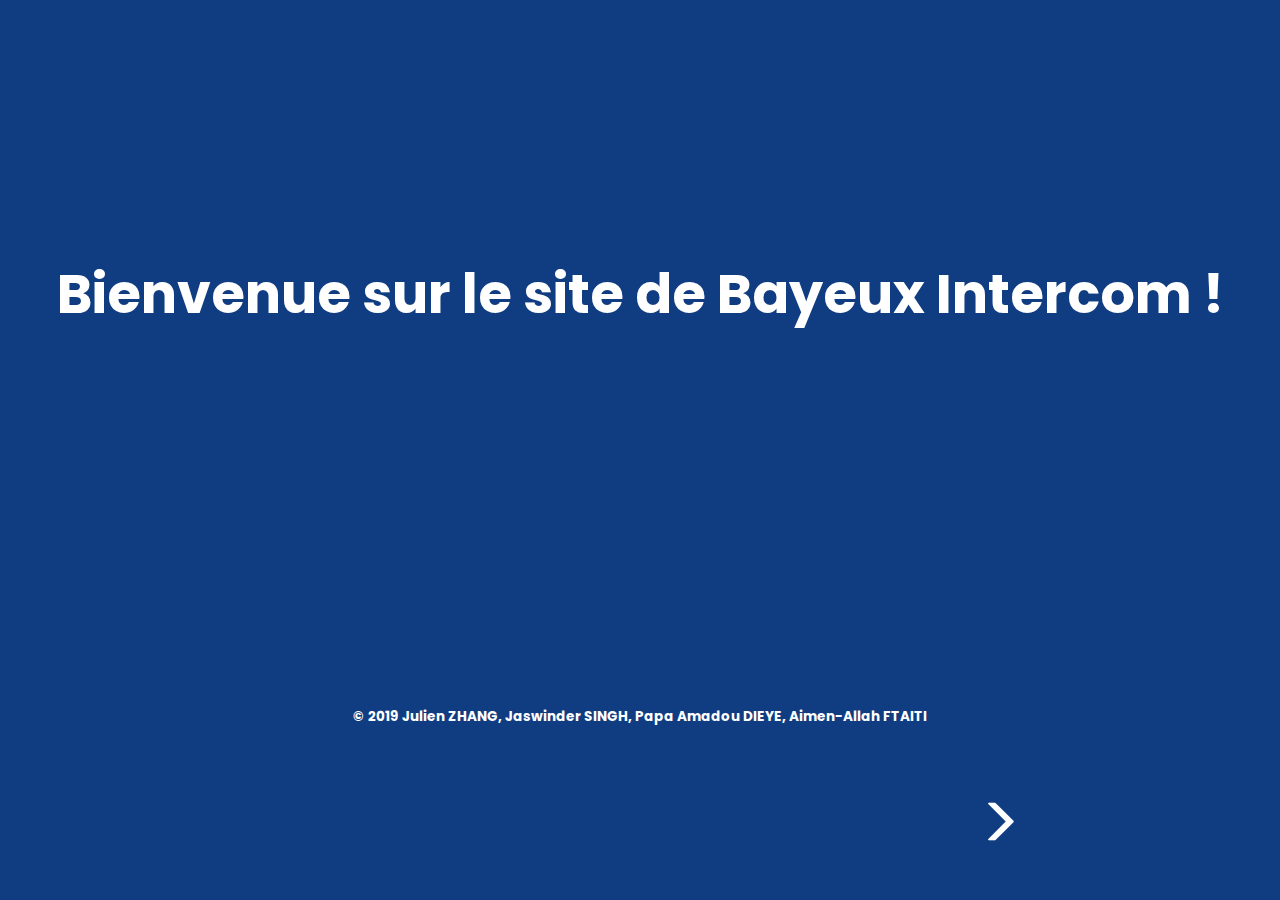
<file: nuit-de-l'info-2019/Index.html>
<!DOCTYPE HTML>
<html lang="fr">

	<head>	
		<title>Bayeux Intercom</title>
		
		<meta http-equiv="Content-Type" content="text/html; charset=utf-8"/>
		<meta name="author" content="Julien ZHANG, Jaswinder SINGH, Papa Amadou DIEYE, Aimen-Allah FTAITI - GROUPE 205" />
		<meta name="viewport" content="width=device-width, initial-scale=1, shrink-to-fit=no">

		<link rel="icon" type="image/png" href="./images/icon-logo.jpg"/>
		<link rel="stylesheet" type="text/css" href="css/Index.css">
		<link rel="stylesheet" href="https://maxcdn.bootstrapcdn.com/bootstrap/3.3.7/css/bootstrap.min.css">
		
		<script src="https://ajax.googleapis.com/ajax/libs/jquery/3.3.1/jquery.min.js"></script>
		<script src="https://maxcdn.bootstrapcdn.com/bootstrap/3.3.7/js/bootstrap.min.js"></script>

		<link href="https://fonts.googleapis.com/css?family=Poppins" rel="stylesheet">	  
	</head>
	
	<body>

		<div class="container-fluid">

			<div class="row">			
				<div class="col-md-12">				
					<div class="text">		
						Bienvenue sur le site de Bayeux Intercom !				
					</div>
				</div>				
			</div>

			<div class="row">			
				<div class="col-lg-12">			
					<a href="Accueil.html">
						<div class="middle chevss">				
							<div class="chevron glyphicon glyphicon-menu-right">
							</div>					
						</div>
					</a>		
					<div class="cpyr">				
						© 2019 Julien ZHANG, Jaswinder SINGH, Papa Amadou DIEYE, Aimen-Allah FTAITI<!--whitespace-->
					</div>				
				</div>				
			</div>
			
		</div>		
	</body>
</html>
</file>
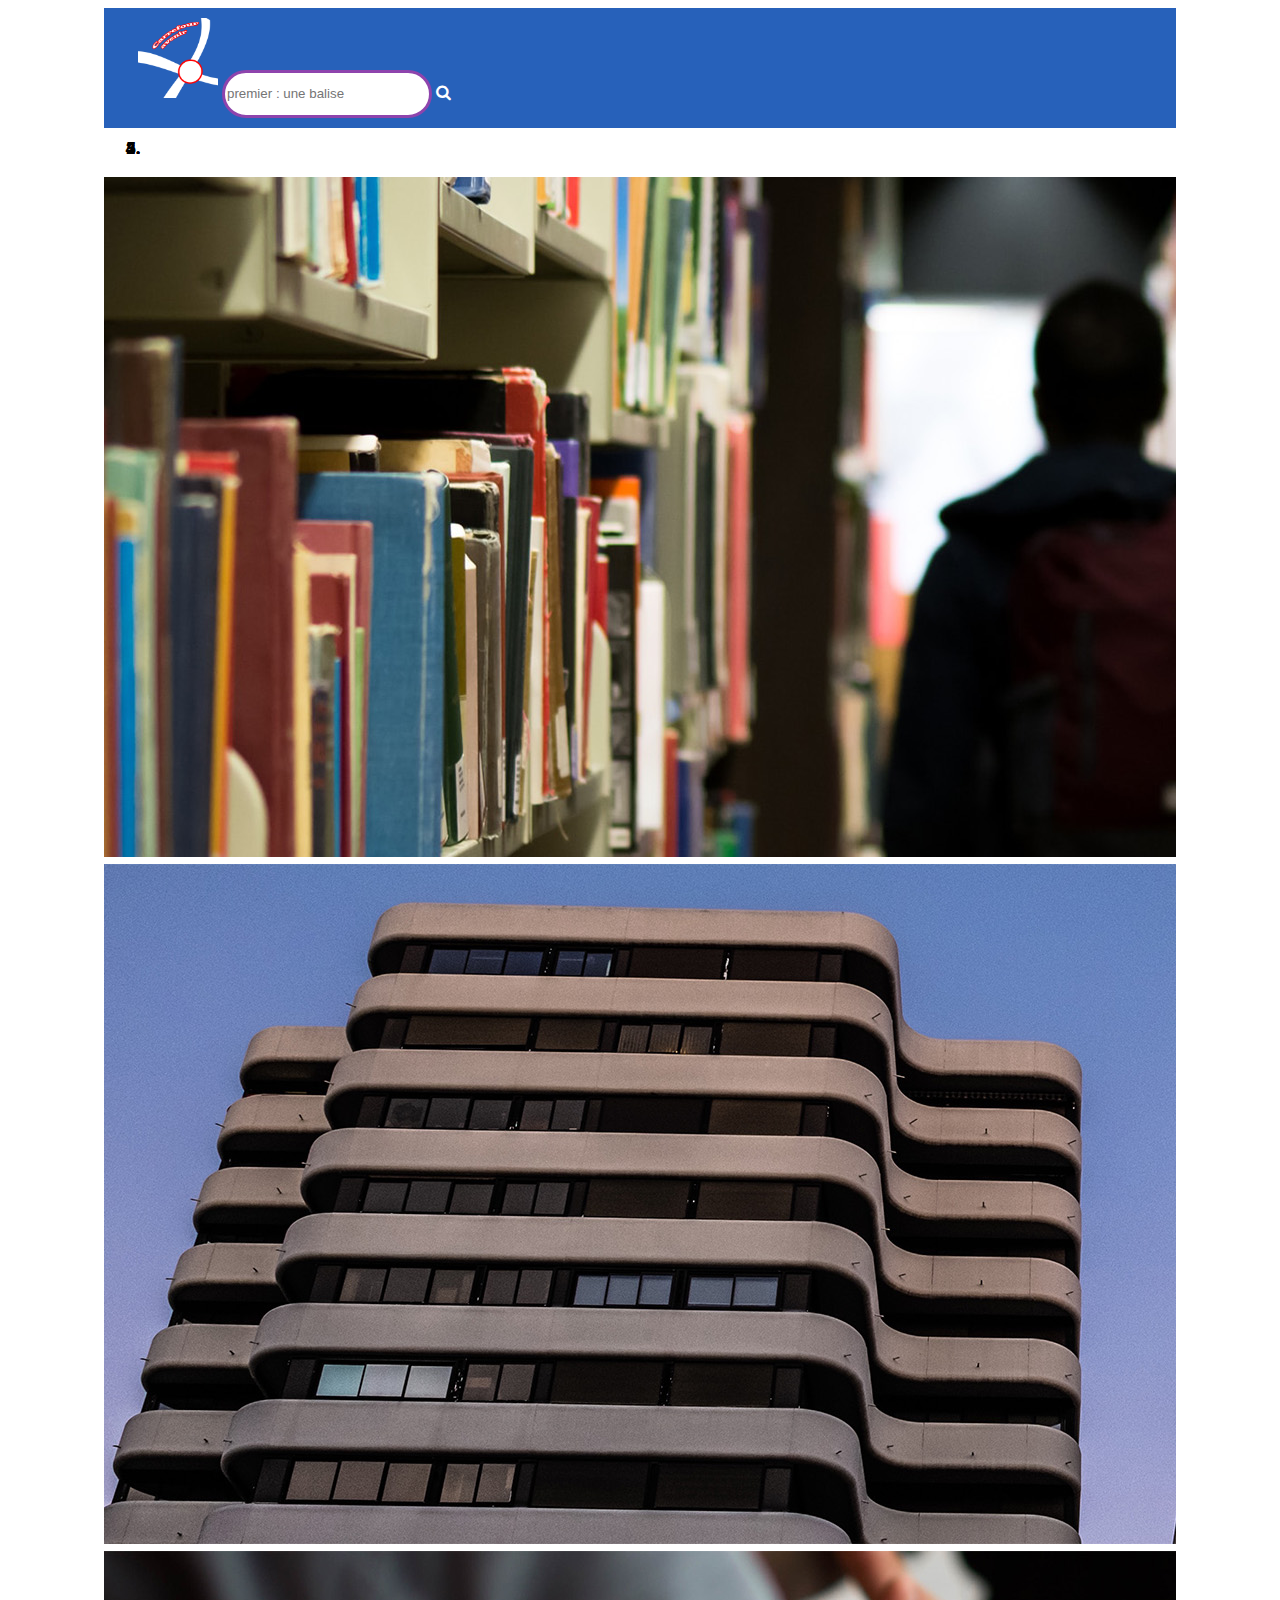
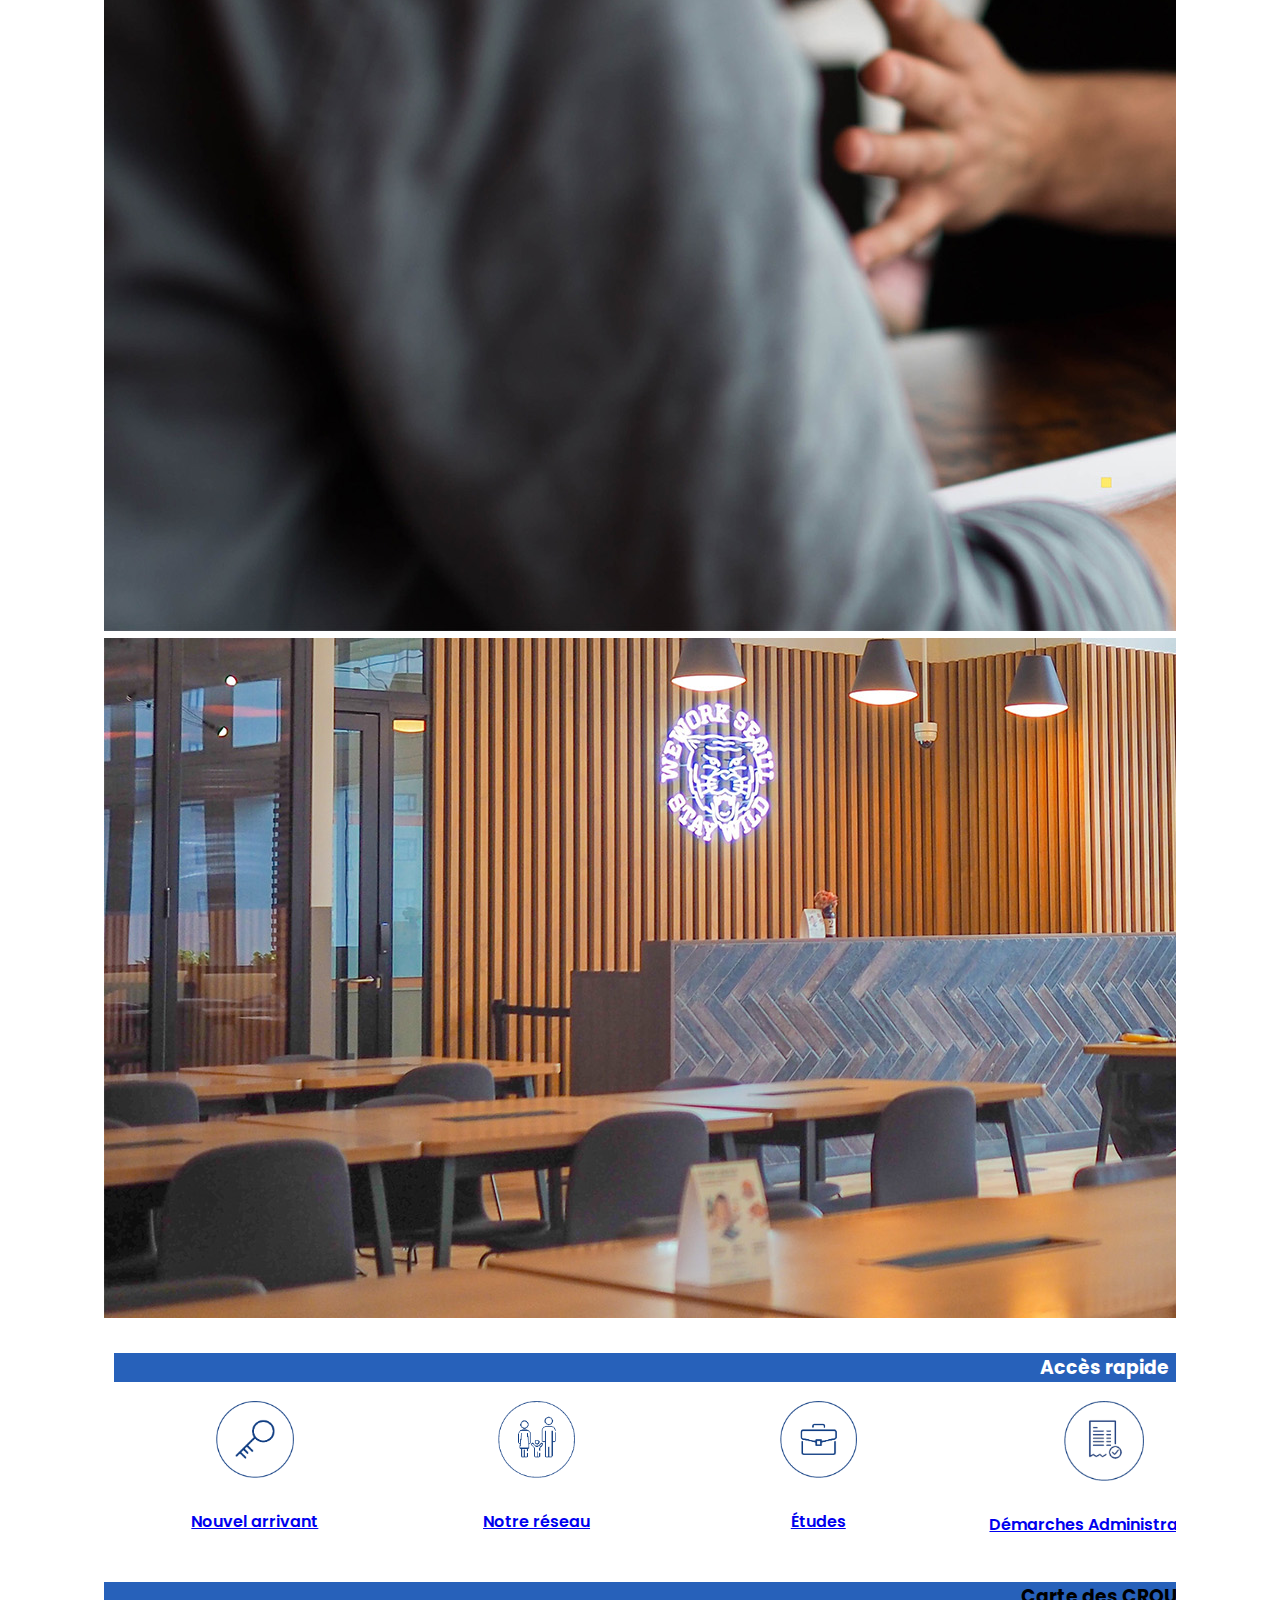
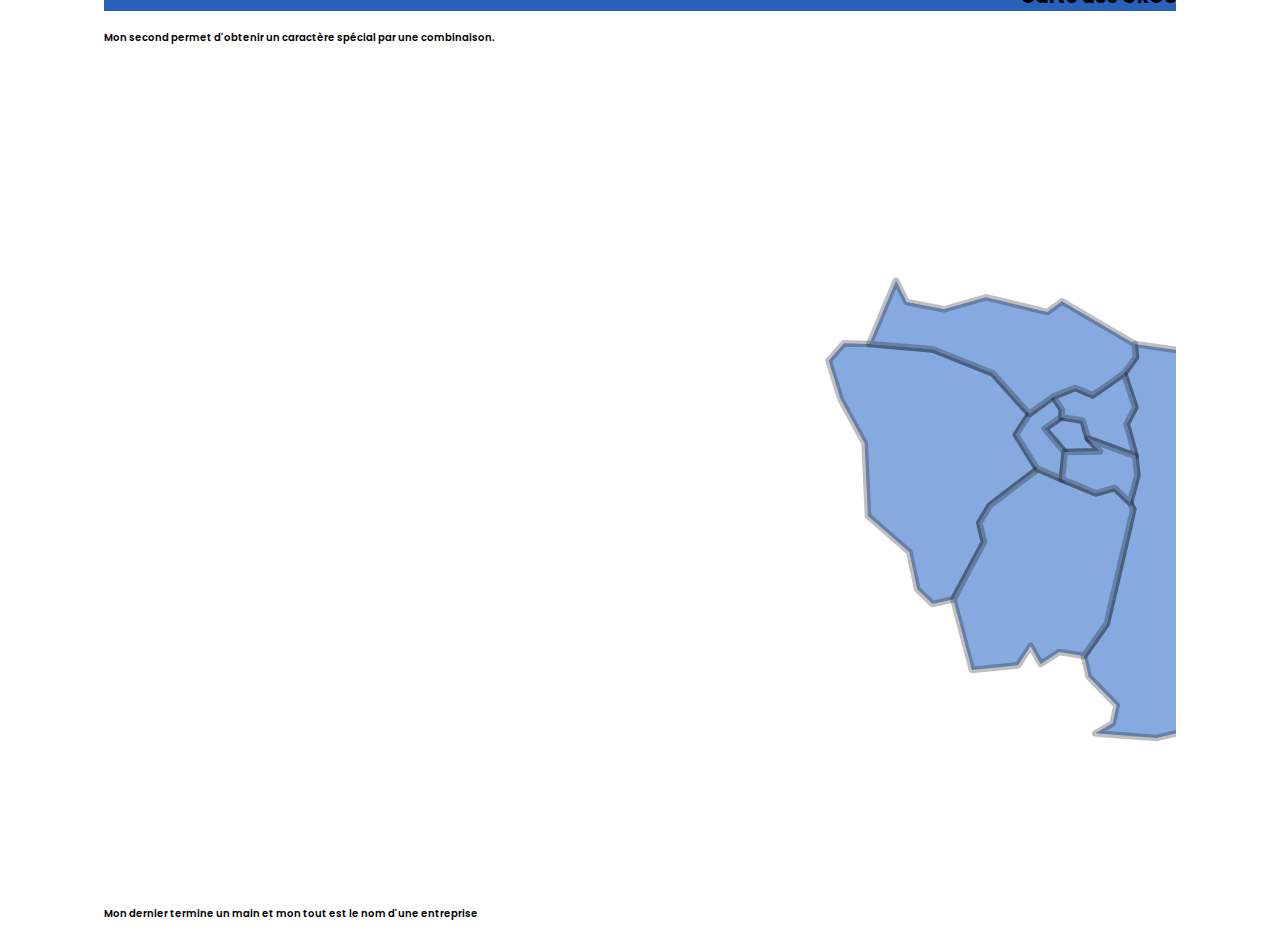
<file: nuit-de-l'info-2019/Accueil.html>
<!DOCTYPE html>
<html lang="fr">
  <head>
    <meta http-equiv="Content-Type" content="text/html; charset=utf-8"/>
    <meta name="author" content="Julien ZHANG, Jaswinder SINGH, Papa Amadou DIEYE, Aimen-Allah FTAITI - GROUPE 205" />
    <meta name="viewport" content="width=device-width, initial-scale=1, shrink-to-fit=no">

    <title>Le Carrefour Avenir</title>

    <link rel="stylesheet" href="https://stackpath.bootstrapcdn.com/bootstrap/4.1.3/css/bootstrap.min.css" integrity="sha384-MCw98/SFnGE8fJT3GXwEOngsV7Zt27NXFoaoApmYm81iuXoPkFOJwJ8ERdknLPMO" crossorigin="anonymous">
    <script src="https://code.jquery.com/jquery-3.3.1.slim.min.js" integrity="sha384-q8i/X+965DzO0rT7abK41JStQIAqVgRVzpbzo5smXKp4YfRvH+8abtTE1Pi6jizo" crossorigin="anonymous"></script>
    <script src="https://cdnjs.cloudflare.com/ajax/libs/popper.js/1.14.3/umd/popper.min.js" integrity="sha384-ZMP7rVo3mIykV+2+9J3UJ46jBk0WLaUAdn689aCwoqbBJiSnjAK/l8WvCWPIPm49" crossorigin="anonymous"></script>
    <script src="https://stackpath.bootstrapcdn.com/bootstrap/4.1.3/js/bootstrap.min.js" integrity="sha384-ChfqqxuZUCnJSK3+MXmPNIyE6ZbWh2IMqE241rYiqJxyMiZ6OW/JmZQ5stwEULTy" crossorigin="anonymous"></script>
    <link href="https://fonts.googleapis.com/css?family=Poppins" rel="stylesheet">
    <link rel="stylesheet" href="https://cdnjs.cloudflare.com/ajax/libs/font-awesome/4.7.0/css/font-awesome.min.css">
    <link rel="stylesheet" type="text/css" href="css/map.css">
    <link id="classique" rel="stylesheet" type="text/css" href="css/Accueil.css" >
    
  </head>

  <body>

    <header class="logo box">
      <div><a href="Accueil.html"> <img alt="logo" src="./images/logo.png"></a></div>
      <div class="rechercher"> <input type="text" name="box" placeholder="premier : une balise" />
        <div class="btn"> 
          <a href="#"><i class="fa fa-search"></i></a>
        </div>
      </div>
      <nav id="myNav" class="overlay">

        <a href="javascript:void(0)" class="closebtn" onclick="closeNav()">&times;</a>
        
        <ul class="overlay-content">
          <li><a href="Accueil.html">Accueil</a></li>

          <li><a href="javascript:void(0)">Inscription</a>
          </li>

          <li><a href="javascript:void(0)">Connexion</a>
          </li>

          <li><a href="javascript:void(0)">Contact</a>
          </li>

          <li><a href="secret.html">Secret</a>
          </li>


        </ul>
      </nav>


      <span class="openbtn" onclick="openNav()">&#9776;</span>

      <script>
        function openNav() {
          document.getElementById("myNav").style.height = "100%";
        }
        function closeNav() {
          document.getElementById("myNav").style.height = "0%";
        }
      </script>
    </header>

    <div id="carouselExampleFade" class="carousel slide carousel-fade" data-ride="carousel">

      <ol class="carousel-indicators">
          <li data-target="#carouselExampleFade" data-slide-to="0" class=""></li>
          <li data-target="#carouselExampleFade" data-slide-to="1" class=""></li>
          <li data-target="#carouselExampleFade" data-slide-to="2" class=""></li>
          <li data-target="#carouselExampleFade" data-slide-to="3" class=""></li>
          <li data-target="#carouselExampleFade" data-slide-to="4" class=""></li>
        </ol>

        <div class="carousel-inner">
            <div class="carousel-item active">
              <a  target="_blank" href="https://www.sorbonne.fr/toutes-les-bibliotheques/"><img class="d-block w-100" src="./images/med01.jpg" alt="Première photo"></a>
            </div>

            <div class="carousel-item">
              <a  target="_blank" href="http://www.caf.fr/allocataires/actualites/2019/aide-au-logement-etudiant#le%20simulateur" ><img class="d-block w-100" src="./images/med02.jpg" alt="Deuxième photo"></a>
            </div>

            <div class="carousel-item">
              <a target="_blank" href="https://www.jobaviz.fr/" ><img class="d-block w-100" src="./images/med03.jpg" alt="Troisième photo"></a>
            </div>

            <div class="carousel-item">
              <a target="_blank" href="https://www.etudiant.gouv.fr/cid97554/ou-trouver-nos-restos.html" ><img class="d-block w-100" src="./images/med04.jpg" alt="Quatrième photo"></a>
              
            </div>
        </div>

        <a class="carousel-control-prev" href="#carouselExampleFade" role="button" data-slide="prev">
          <span class="carousel-control-prev-icon" aria-hidden="true"></span>
          <span class="sr-only">Previous.</span>
        </a>

        <a class="carousel-control-next" href="#carouselExampleFade" role="button" data-slide="next">
          <span class="carousel-control-next-icon" aria-hidden="true"></span>
          <span class="sr-only">Next</span>
        </a>
    </div>

    <div class="carte">
      <h3 class="card-header">Carte des CROUS</h3>
      <p id="secret">Mon second permet d'obtenir un caractère spécial par une combinaison.</p>
    <svg version="1.1" xmlns="http://www.w3.org/2000/svg" xmlns:xlink="http://www.w3.org/1999/xlink" x="0px" y="0px" viewBox="250 100 300 125"xml:space="preserve">     
      <g class="region region-11" data-nom="Île-de-France" data-code_insee="11">
        <a href="http://www.crous-paris.fr/"><path data-nom="Paris" data-numerodepartement="75" class="region-11 departement departement-75 departement-paris" d="M396.8,154.7l-3.2-0.5l-2.5,1.7l3,3.5l5.3-0.1l-1.8-1.9L396.8,154.7z"></path></a>
        <a href="http://www.crous-creteil.fr/"><path data-nom="Seine-et-Marne" data-numerodepartement="77" class="region-11 departement departement-77 departement-seine-et-marne" d="m441.1,176.1l-2.9,0.8l0.4,8.5l-15.4,3 l-0.2,5.8l-3.9,5.4l-11.2,2.7l-9.2-0.7l2.6-1.5l0.6-2.7l-4.2-4.3L397,190l3.4-4.8l4-17.2l-0.5-1l1.1-4.1l-0.3-2.9v-0.1l-1.3-4.7 l1.3-2.5l-1.7-5.1l0.1-0.1l1.7-2.3l-0.2-2l6.9,1l2-2.2l2.5,1.6l8.1-2.9l2.6,0.7l1.8,2.5l-0.7,2.8l3.9,4.2l9.3,6l-0.4,2l-2.6,2.2 l3.5,8.3l2.6,1.7L441.1,176.1z"></path></a>
        <a href="http://www.crous-versailles.fr/"><path data-nom="Yvelines" data-numerodepartement="78" class="region-11 departement departement-78 departement-yvelines" d="m364.1,158.1l-3.6-6.6l-1.8-5.8l2.3-2.6 l3.8,0.1l9.5,0.8l9,3.6l5.5,6.1l-2,3.1l3.2,5.2l-7.1,5.4l-1.6,2.6l0.7,2.9l-4.6,8.6l-3.1,0.7L372,180l-1.2-5.6l-6.2-5.4L364.1,158.1z"></path></a>
        <a href="http://www.crous-versailles.fr/"><path data-nom="Essonne" data-numerodepartement="91" class="region-11 departement departement-91 departement-essonne" d="m401.6,164.8l2.3,2.2l0.5,1l-4,17.2L397,190 l-3.7-0.6l-2.8,1.8l-1.5-2.7l-1.9,2.9l-6.9,0.7l-2.8-10.6l4.6-8.6l-0.7-2.9l1.6-2.6l7.1-5.4v-0.1l3.7,1.6l5.1,2.1L401.6,164.8z"></path></a>
        <a href="http://www.crous-versailles.fr/"><path data-nom="Hauts-de-Seine" data-numerodepartement="92" class="region-11 departement departement-92 departement-hauts-de-seine" d="M391.1,155.9l3,3.5l-0.4,4.1l-3.7-1.6v0.1l-3.2-5.2l2-3.1l3.6-2.6l1.3,2l-0.1,1.1L391.1,155.9z"></path></a>
        <a href="http://www.crous-creteil.fr/"><path data-nom="Seine-Saint-Denis" data-numerodepartement="93" class="region-11 departement departement-93 departement-seine-saint-denis" d="M404.7,152.7l-1.3,2.5l1.3,4.7v0.1l-7.1-2.6l-0.8-2.7l-3.2-0.5l0.1-1.1l-1.3-2l3.3-1.3l2.6,1.1 c1.6-1.1,3.2-2.2,4.7-3.3L404.7,152.7z"></path></a>
        <a href="http://www.crous-creteil.fr/"><path data-nom="Val-de-Marne" data-numerodepartement="94" class="region-11 departement departement-94 departement-val-de-marne" d="M404.7,160l0.3,2.9l-1.1,4.1l-2.3-2.2l-2.8,0.8l-5.1-2.1l0.4-4.1l5.3-0.1l-1.8-1.9L404.7,160z"></path></a>
        <a href="http://www.crous-versailles.fr/"><path data-nom="Val-d’Oise" data-numerodepartement="95" class="region-11 departement departement-95 departement-val-doise" d="m374.3,144l-9.5-0.8l4-9.5l1.6,3.2l5.6,1.1 l6.3-1.8l9.2,2.2l2.2-1.6l10.9,6.4l0.2,2l-1.7,2.3l-0.1,0.1c-1.5,1.1-3.1,2.2-4.7,3.3l-2.6-1.1l-3.3,1.3l-3.6,2.6l-5.5-6.1 L374.3,144z"></path></a>
      </g>
      </svg>
      <p id="secret">Mon dernier termine un main et mon tout est le nom d'une entreprise</p>
    </div>

    <div class="rapide box">
        <div class="card my-4 hidden">
            <h3 class="card-header">Accès rapide</h3>
            <div class="card-body">
                <div class="icons">
                    <div class="column">
                      <a target="_blank" href="javascript:void(0)">
                        <img class="nouveau" src="./images/icones/nouvel-arrivant.png" alt="Dessin d'une clé de serrure">
                        <p>Nouvel arrivant</p>
                      </a>
                    </div>
                    <div class="column">
                      <a target="_blank" href="javascript:void(0)">
                        <img src="./images/icones/parents.png" alt="Dessin d'une famille, des parents avec un enfant">
                        <p>Notre réseau</p>
                      </a>
                    </div>
                    <div  class="column">
                      <a target="_blank" href="https://www.sorbonne.fr/toutes-les-bibliotheques/">
                        <img src="./images/icones/projets.png" alt="Dessin d'une mallette de travail">
                        <p>Études</p>
                      </a>
                    </div>
                    
                    <div class="column">
                      <a target="_blank" href="https://www.service-public.fr/particuliers/vosdroits/N20398">
                        <img src="./images/icones/facture.png" alt="Dessin d'une feuille de papier">
                        <p>Démarches Administratives</p>
                      </a>
                    </div>
                    <div class="column">
                      <a target="_blank" href="https://www.jobaviz.fr/">
                        <img src="./images/icones/job.png" alt="Dessin de deux personnes qui se serrent la main">
                        <p>Offres d'emplois</p>
                      </a>
                    </div>
                    <div class="column">
                      <a target="_blank" href="http://www.caf.fr/allocataires/actualites/2019/aide-au-logement-etudiant#le%20simulateur">
                        <img src="./images/icones/nous-contacter.png" alt="Dessin d'une maison">
                        <p>Offres de logements</p>
                      </a>
                    </div>
                    <div class="column">
                      <a target="_blank" href="secret.html">
                        <img src="./images/icones/travaux-route.png" alt="Dessin d'un cône de chantier">
                        <p>Secret</p>
                      </a>
                    </div>
                </div>
            </div>

        </div>

    </div>
    
    <div class="retour box">
      <a id="backtotop" onclick="backtotop()" class="notVisible"><img src="./images/backtotop.png" alt="retour haut de page"></a>

      <script>
        document.addEventListener('DOMContentLoaded', function() {
          window.onscroll = function(ev) {
            document.getElementById("backtotop").className = (window.pageYOffset > 100) ? "Visible" : "notVisible";
          };
        });
      </script>

      <script>
      function backtotop() {
        window.scrollTo({
        top: 0,
        left: 0,
        behavior: 'smooth'
      });
      }
      </script>
    </div>

  </body>
</html>
</file>
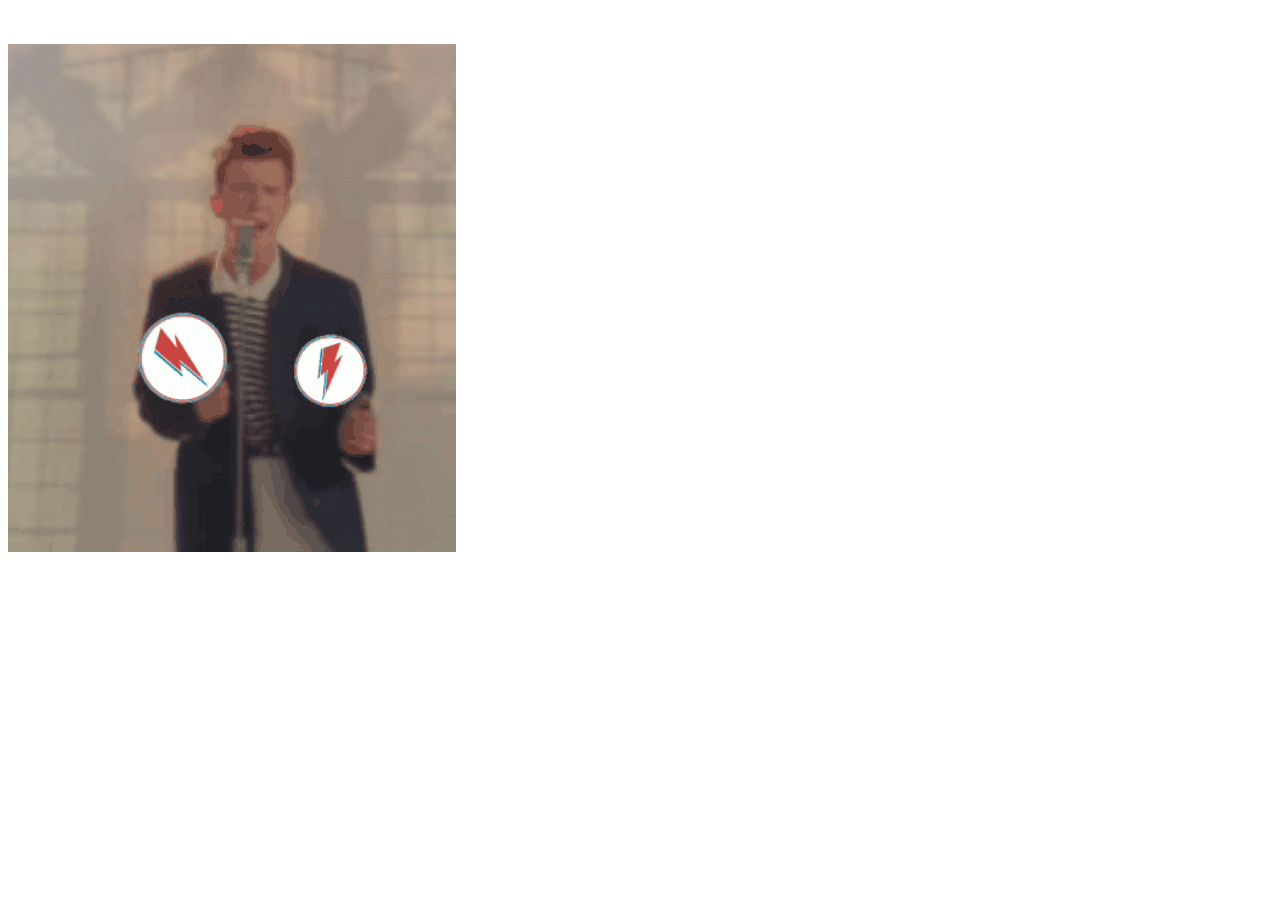
<file: nuit-de-l'info-2019/popup.html>
<!DOCTYPE html>
<html>
        <div>
                <img src="RICK.gif"/>
                
            </div>
            
            <script>
                
                window.onload = () => { window.open("./popup.html");}
                
            </script>


<!--surprise cliquez sur s'abonner-->
<script src="http://ddata.over-blog.com/xxxyyy/0/06/31/40/scripts/flocons/coeurs.js"></script></div>



</html>
</file>
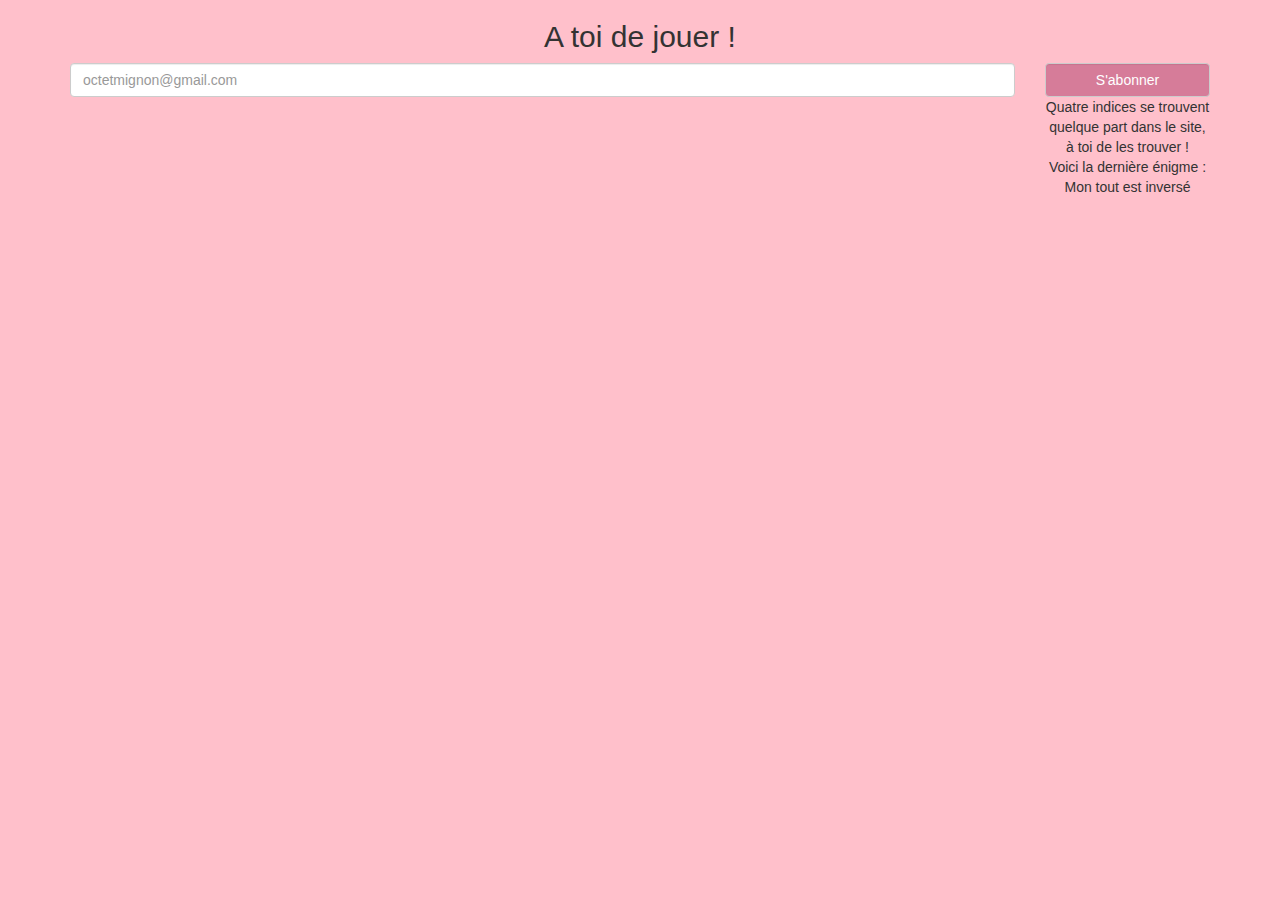
<file: nuit-de-l'info-2019/secret.html>
<!DOCTYPE html>
<html>

<head>
  <meta charset="utf-8">
  <title></title>
  <meta name="author" content="">
  <meta name="description" content="">
  <meta name="viewport" content="width=device-width, initial-scale=1">
  <link href="http://maxcdn.bootstrapcdn.com/bootstrap/3.3.7/css/bootstrap.min.css" rel="stylesheet"/>
  <link rel="stylesheet" type="text/css" href="stylecss.css" />
   
</head>

<body>
    <h2>A toi de jouer !</h2>

<div class="container">
<div class="row">
  <div class="col-md-10">
    <input class="form-control" id="password" type="text" placeholder="octetmignon@gmail.com" />
  </div>
  <div class="col-md-2">
    <input type="button" value="S'abonner" class="form-control abo" onclick="onclickAbonner()">
    </button>
    <p> Quatre indices se trouvent quelque part dans le site, à toi de les trouver ! <br> Voici la dernière énigme : Mon tout est inversé</p>
  
  </div>
</div>
</div>


</body>
<script src="script.js"></script>

</html>
</file>
<file: nuit-de-l'info-2019/css/Index.css>
/* Feuille de style CSS pour l'index */
html
{
	
	background-color : #103d82;
	color : white;
}

.middle {
	position: absolute;
	bottom: 15vh;
	right: 15vh;
	transform: translate(-50%, -50%);
}

.chevron {
	color : white;
	position: fixed;
	font-size: 5vh;
	display: inline-block;
	animation: loading 3s ease-in-out infinite; /* Transition du chevron qui se répète indéfiniment */
}

.row
{
	background-color : #103d82;
}

.chevss {
	width: 22.5vh;
	height: 7.5vh;
	position: fixed;
	bottom: 0;
	right: 0;
}

@keyframes loading { /* Règle permettant de définir et contrôler des animations en CSS sans utiliser des transitions */
	
	0% {
		margin-left: 0;
		opacity: 0;
		display: block;
	}

	50% {
		margin-left: 50%;
		opacity: 1;
	}

	100% {
		margin-left: 100%;
		opacity: 0;
		display: none;
	}
  
}

a:focus, a:hover {
	color: white !important;
}

a {
	color: white !important;
}

.text {
	font-weight : bold;
	animation: fadein 2s;
    color : white;
    font-family: 'Poppins', sans-serif;
	margin-top: 20vw !important;
	font-size: 6vh;
	display: inline-block;
	min-width: 50px;
}

@keyframes fadein {
    from {
        opacity:0;
    }
    to {
        opacity:1;
    }
}

.text:after {
	content: '';
    display: block;
    margin: auto;
    height: 1px;
    width: 0;
    background: transparent;
    transition: width .75s ease, background-color .75s ease;
	margin-top: 1vw;
}

.text:hover:after {
    width: 90%;
    background: white
}

.cpyr {
	font-weight : bold;
	margin-top: 40vh;
	text-align: center;
	font-size: 1.5vh;
	color : white;
	font-family: 'Poppins', sans-serif;
}

.col-md-12 {
	text-align: center;
}
</file>
<file: nuit-de-l'info-2019/css/map.css>
.map {
    overflow: hidden;
}

.map__image {
    margin-right: auto;
    margin-left: auto;
    display: block;
    float:left;
    width: 40%;
}


.map__image path {
    fill: #103D82;
    stroke: white;
    stroke-width: 2px;
    transition: fill 0.3s;
}

.map__image.tourisme path {
    fill: #d5872e;
    stroke: #fff;
    stroke-width: 2px;
    transition: fill 0.3s;
}

.map__image .is-active path {
    fill: #efefef;
}

.map__image a:hover {
    cursor: pointer;
}

.map__list {
    column-count: 2;
    float:right;
    width: 50%;
	font-weight: 100;
}

.map__list ul  {
    list-style-type:circle;
}


.map__list  a{
    text-decoration: none;
    color: inherit;
    transition: color 0.3s;
    
}


.map__list a.is-active {
    color: #103D82;
    font-weight: bold;
}


.map__list.tourisme a.is-active {
    color: #d5872e;
    font-weight: bold;
}


@media screen and (max-width: 768px) {
  .map {
    overflow: hidden;
    display:flex;
    flex-direction: column;
    align-items: center;
      }

   .map__image {
    width: 80%;
   }


   .map__list {
    width: 100%;
    }
}

@media screen and (max-width: 420px) {
 
   .map__list {
     display: none;
    }

    .liste_deroulante {display:block; margin-right:auto; margin-left:auto;}
}
</file>
<file: nuit-de-l'info-2019/css/Accueil.css>
/*
Feuilles de styles CSS pour la page d'accueil
*/

html
{
  width: 85%;
  height: 100%;
  margin: 0 auto;
  overflow-x: hidden;
}

body
{
  overflow-x: hidden;
  font-family: 'Poppins', sans-serif;
  font-weight: 600;
  display: grid;
  grid-gap: 0;
  grid-template-columns: 1fr;
  grid-template-rows: repeat(8, minmax(0px, auto));
  grid-template-areas:  "logo"
                        "carousel"
                        "rapide"
                        "articles"
                        "articles"
                        "map"                                                
                        "retour"
                        "footer";
}

/*-------------------------*/
.box
{
  color: #fff;
  padding: 10px;
}

.box span
{
  position : absolute;
  text-align: center;
  right : 5%;
  top : 0.65em;
  cursor: pointer;
  font-size : 35px;
}

/*-------------HEADER------------*/
.logo div{
  display:inline;
}
.logo .btn a{
  color: #FFFFFF;
}
.logo img
{
  width : 5em;
  margin-left :1.5em;
}

.logo
{
  position: sticky;
  top: 0px;
  z-index : 15;
  background: #2761ba;
  grid-area: logo;
  margin-bottom : -0.49em;
}
/* rechercher */
.rechercher{
  margin-top:0.65em;

}
.logo input {
    border: 3px solid #8e44ad;
    height: 40px;
    width: 200px;
    border-radius: 50px;
}

.logo input[name="box"] {
    margin: 0;
}

/* rechercher */
.overlay {
  height: 0%;
  width: 100%;
  position: fixed;
  z-index: 2;
  top: 0;
  left: 0;
  background-color: rgba(3, 31, 77, 0.9);
  overflow-y: hidden;
  transition: 0.5s;
}

.overlay-content {
  position: absolute;
  top: 50%;
  transform: translateY(-50%);
  width: 100%;
  text-align: center;
  margin-top: 30px;
  vertical-align: middle;
  padding-left: 0;
  list-style-type: none;
}

.overlay a{
  padding: 8px;
  text-decoration: none;
  font-size: 20px;
  color: white;
  display: block;
  transition: 0.3s;
}

.overlay a:hover{
  color: #818181;
}

.overlay .closebtn {
  position: absolute;
  top: 10px;
  right: 45px;
  font-size: 60px;
}

.rubrique
{
  display: none;
  padding-left : 0;
}

.overlay-content li:focus-within .rubrique
{
  display: inline;
  cursor : pointer;  
}

.rubrique a:hover
{
  color: #818181;
}

.rubrique a
{
  font-size : 0.75em;
}

/*------------CAROUSEL-------------*/

.carousel.slide.carousel-fade
{
  grid-area: carousel;
  width : auto;
  height: auto;
}

.carousel-indicators
{
  display : flex;
  z-index : 1;
}

/*------------ARTICLES-------------*/

.articles h3{
  background-color: #2761ba;
  color: white;
  text-align : center;
  margin-bottom: 1.75%;
  isolation : isolate;
}

.articles
{
  margin-top : 2em;
  animation: fadein 2s;
  -moz-animation: fadein 2s; /* Firefox */
  -webkit-animation: fadein 2s; /* Safari et Chrome */
  -o-animation: fadein 2s; /* Opera */
}

.articles img
{
  margin-left : 0 auto;
  margin-right : 0 auto;
  text-align : center;
  margin-bottom : 10%;
  margin-top : 10%;
  width :90%;
  box-shadow: 2px 2px 2px 2px grey;
}

@keyframes fadein {
    from {
        opacity:0;
    }
    to {
        opacity:1;
    }
}
@-moz-keyframes fadein { /* sur Firefox */
    from {
        opacity:0;
    }
    to {
        opacity:1;
    }
}
@-webkit-keyframes fadein { /* sur Safari et Chrome */
    from {
        opacity:0;
    }
    to {
        opacity:1;
    }
}
@-o-keyframes fadein { /* sur Opera */
    from {
        opacity:0;
    }
    to {
        opacity: 1;
    }
}

.articles p{
  font-size: 15px;
  text-align : justify;
}


.liens button
{
  isolation : isolate;
  padding-left : 0;
  padding-right : 0;
}

.main
{
  background-color : transparent;
  grid-area: main;
  display: grid;
  grid-template-columns: 1fr 1fr;
  grid-auto-rows: minmax(100px, auto);
  grid-gap: 3vw;
}

.main .box
{
  margin-left: 10%;
  width: 80%;
  box-shadow: 0 0 3em grey;
  color : black;
}

.main .liens{
  margin: 10%;
  vertical-align: middle;
}


.lienInactif
{
  font-weight: bold;
  isolation : isolate;
}

/*------------ACCES RAPIDE-------------*/

.card-header
{
  font-weight: bold;
  text-align :center;
  background-color: #2761ba;
  padding : 0;
  font-family: 'Poppins', sans-serif;
  isolation : isolate;
}

.card
{
  background-color: transparent;
}


.rapide
{ 
  grid-area : rapide;
  z-index : 1;
}

.rapide img
{
  width : 35%;  
}

.icons{
  display: flex;
  flex-direction: row;
  justify-content: space-around;
  flex-wrap: wrap;
  text-align: center;
  text-decoration : none;
}

.icons img
{
  -webkit-transform: scale(1);
  transform: scale(1);
  -webkit-transition: .3s ease-in-out;
  transition: .3s ease-in-out;
  margin-bottom : 0.5em;
}

.icons img:hover
{
  -webkit-transform: scale(1.3);
  transform: scale(1.3);
}


.column a:hover
{
  text-decoration : none;
}

/*------------FOOTER-------------*/


.footer
{
  background: #2761ba;
  grid-area: footer;
  padding : 0 0 0 0;
  isolation : isolate;
}

.footer p
{
  text-align: center;
}

.text-white a
{
  color : #fff !important;
}

.text-white li
{
  list-style-type: none;
  text-align: center;
}

iframe
{
  width : 100%;
  min-height : 200px;
  height : auto;
  border:0;
  isolation: isolate;
}

.p-0
{
  text-align : center;
}

.footer img
{
  vertical-align: middle;
  margin-top : 6%;
  border-style : none;
}

.row.py-4
{ 
  padding-top : 0px;
  padding-bottom : 0px;
  text-align : center;
}

.col-md-4.separation a
{
  color : white;
}

.col-md-4 img
{  
  width : 170px;
  -webkit-transform: scale(1);
  transform: scale(1);
  -webkit-transition: .3s ease-in-out;
  transition: .3s ease-in-out;
}

.col-md-4 img:hover
{
  -webkit-transform: scale(1.3);
  transform: scale(1.3);
}

/*------------RETOUR HAUT DE PAGE-------------*/
#backtotop
{
  position : fixed;
  bottom : 15px;
  right : 32px;
  color : #2761ba;
  text-decoration: none;
  cursor : pointer;
  isolation : isolate;
  z-index : 500;
}

a#backtotop.notVisible{
  bottom:-35px;
  opacity:0;
  transition:all ease-in 0.5s;
}

a#backtotop.Visible{
  bottom:20px;
  opacity:1;
  transition:all ease-in 0.25s;
}

/*------------CARTE INTERRACTIVE-------------*/



.carte .g {
      width: 85%;
      margin: 0;
      padding : 0;
      float:left;
}

#secret {
  font-size : 10px;
}

path {
      stroke: #000000;
      stroke-width: 1px;
      stroke-linecap: round;
      stroke-linejoin: round;
      stroke-opacity: .25;
      fill: #86aae0;
}

g:hover path {
      fill: #86cce0;
}

g path:hover {
      fill: #86eee0;
}


.map
{
  width: 85%;
  overflow : hidden;
}

.map_image
{
  margin-right : auto;
  margin-left : 5em;
  display : block;
  width: 35%;
  float:left;
  stroke : #2761ba;
}

.map_image path{
  fill: #2761ba;
  stroke: #FFF;
  stroke-width: 1px;
  transition: fill 0.3s;
}

.map_image path:hover{
  fill: white;
}

.map_list 
{
  columns : 2;
  width : 50%;
  float: right;   
}

.map_list a
{
  color: inherit;
  text-decoration: none;
}

.map_list a:hover
{
  color: #2761ba;
  font-weight: bold;
  isolation : isolate;
}

.map_list ul 
{
  display : block;
  list-style-type: circle;
  margin-top : 0;
  margin-bottom : 1rem;
}

#c1984 h3
{
  background-color: #2761ba;
  color: white;
  text-align : center;
  font-weight : bold;
  margin-right : 0.275em;
  margin-left : 0.275em;
}



/*------------MEDIA QUERIES-------------*/

@media screen and (max-width: 1024px){
  .menu {
    position: fixed;
    display: flex;
    margin-bottom: 0%;
    justify-content: center;
    width: 100%;
    z-index: 15;
    background-color: #1a53ff;
  }
  .box{
    width: : 100%;
   }

  .liens button{
    text-align : center;
    font-size : 80%;
  }

  .main{
    grid-gap: 0;
  }

  .main .box{
    width: 100%;
    margin: 0;
    box-shadow: 0 0 1em grey;
  }

  .row.py-4
  {
    text-align : center;
  }

  .col-md-4 img
  {
    display : inline-block;
  }

  html {
    width: 100%;
    height: 100%;
    margin: 0px;
    padding: 0px;
    overflow-x: hidden; 
  }

  .Articles
  {
    margin-top : 0;
  }

  .Articles h3
  {
    margin-bottom : 0;
  }
}

@media screen and (max-width: 760px){
  .liens button{
    width: 100%;
  }

   html {
    width: 100%;
    height: 100%;
    margin: 0px;
    padding: 0px;
    overflow-x: hidden; 
  }

  .col-md-4 img
  {
    display : none;
  }
}

@media screen and (max-height: 600px) {
  .overlay a {
    font-size: 1.5em;
  }
  
  .overlay .closebtn {
    font-size: 40px;
    top: 15px;
    right: 35px;
  }
}
</file>
<file: nuit-de-l'info-2019/stylecss.css>
body {
    background-color:#FFC0CB;
    text-align:center;
}


.abo {
    background-color: #D67C99;
    color: white;
}
</file>
